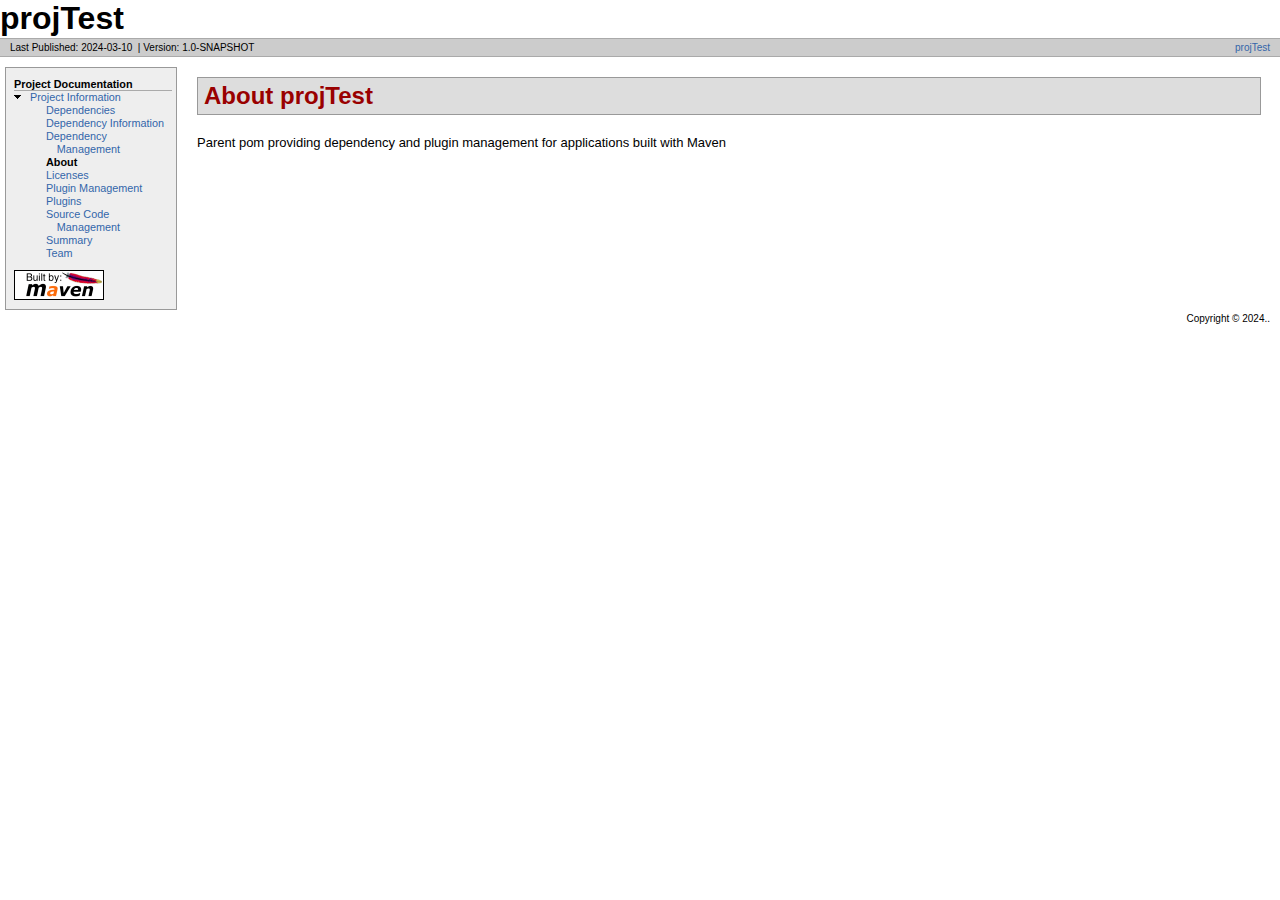
<file: target/site/index.html>
<!DOCTYPE html>
<!--
 | Generated by Apache Maven Doxia Site Renderer 1.9.1 from org.apache.maven.plugins:maven-project-info-reports-plugin:3.5.0:index at 2024-03-10

 | Rendered using Apache Maven Default Skin
-->
<html xmlns="http://www.w3.org/1999/xhtml" xml:lang="en" lang="en">
  <head>
    <meta charset="UTF-8" />
    <meta name="viewport" content="width=device-width, initial-scale=1.0" />
    <meta name="generator" content="Apache Maven Doxia Site Renderer 1.9.1" />
    <title>projTest &#x2013; About</title>
    <link rel="stylesheet" href="./css/maven-base.css" />
    <link rel="stylesheet" href="./css/maven-theme.css" />
    <link rel="stylesheet" href="./css/site.css" />
    <link rel="stylesheet" href="./css/print.css" media="print" />
  </head>
  <body class="composite">
    <div id="banner">
<div id="bannerLeft">projTest
</div>
      <div class="clear">
        <hr/>
      </div>
    </div>
    <div id="breadcrumbs">
      <div class="xleft">
        <span id="publishDate">Last Published: 2024-03-10</span>
          &#xA0;| <span id="projectVersion">Version: 1.0-SNAPSHOT</span>
      </div>
      <div class="xright"><a href="./" title="projTest">projTest</a>      </div>
      <div class="clear">
        <hr/>
      </div>
    </div>
    <div id="leftColumn">
      <div id="navcolumn">
       <h5>Project Documentation</h5>
    <ul>
     <li class="expanded"><a href="project-info.html" title="Project Information">Project Information</a>
      <ul>
       <li class="none"><a href="dependencies.html" title="Dependencies">Dependencies</a></li>
       <li class="none"><a href="dependency-info.html" title="Dependency Information">Dependency Information</a></li>
       <li class="none"><a href="dependency-management.html" title="Dependency Management">Dependency Management</a></li>
       <li class="none"><strong>About</strong></li>
       <li class="none"><a href="licenses.html" title="Licenses">Licenses</a></li>
       <li class="none"><a href="plugin-management.html" title="Plugin Management">Plugin Management</a></li>
       <li class="none"><a href="plugins.html" title="Plugins">Plugins</a></li>
       <li class="none"><a href="scm.html" title="Source Code Management">Source Code Management</a></li>
       <li class="none"><a href="summary.html" title="Summary">Summary</a></li>
       <li class="none"><a href="team.html" title="Team">Team</a></li>
      </ul></li>
    </ul>
      <a href="http://maven.apache.org/" title="Built by Maven" class="poweredBy">
        <img class="poweredBy" alt="Built by Maven" src="./images/logos/maven-feather.png" />
      </a>
      </div>
    </div>
    <div id="bodyColumn">
      <div id="contentBox">
<section>
<h2><a name="About_projTest"></a>About projTest</h2><a name="About_projTest"></a>
<p>Parent pom providing dependency and plugin management for applications
		built with Maven</p></section>
      </div>
    </div>
    <div class="clear">
      <hr/>
    </div>
    <div id="footer">
      <div class="xright">
        Copyright &#169;      2024..      </div>
      <div class="clear">
        <hr/>
      </div>
    </div>
  </body>
</html>
</file>
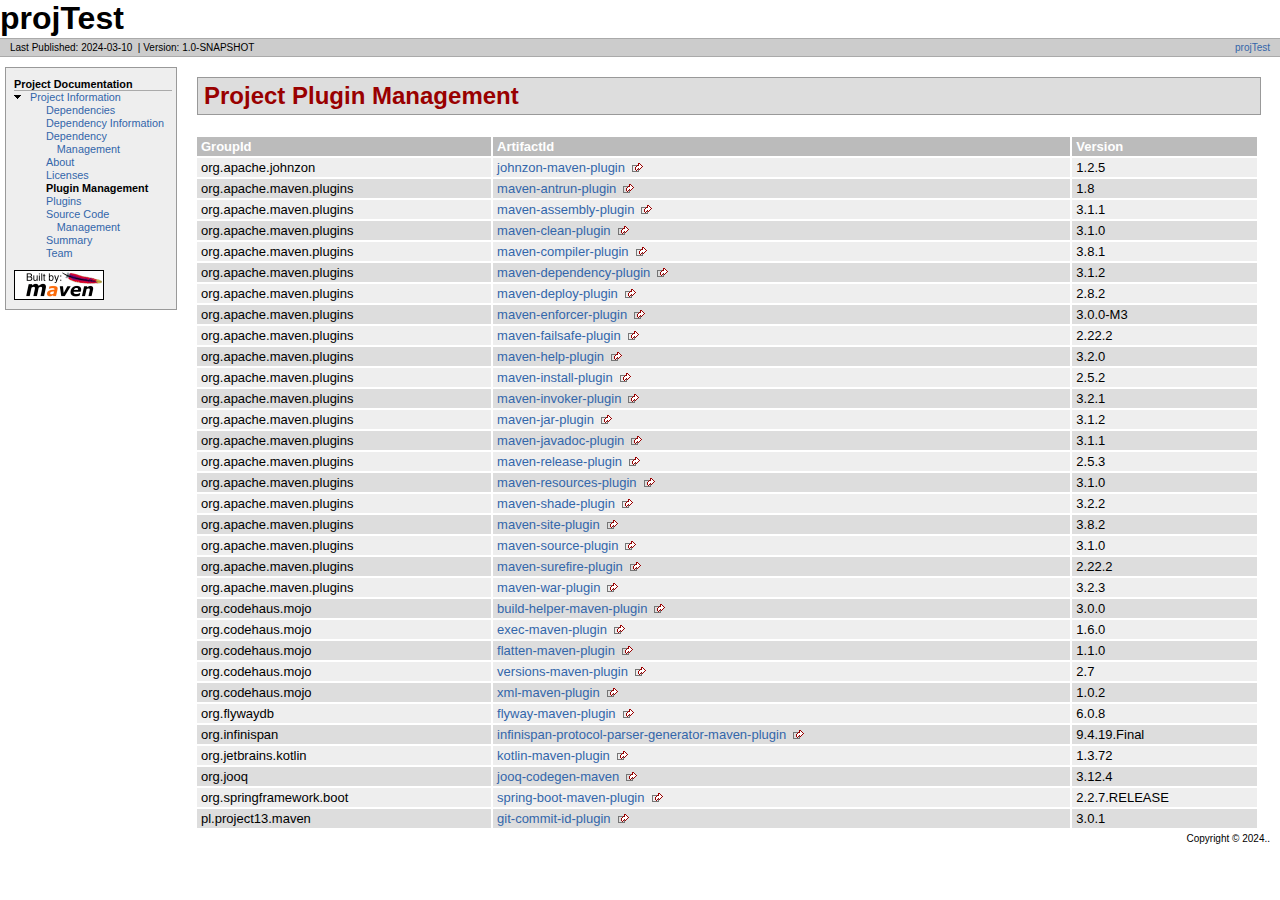
<file: target/site/plugin-management.html>
<!DOCTYPE html>
<!--
 | Generated by Apache Maven Doxia Site Renderer 1.9.1 from org.apache.maven.plugins:maven-project-info-reports-plugin:3.5.0:plugin-management at 2024-03-10

 | Rendered using Apache Maven Default Skin
-->
<html xmlns="http://www.w3.org/1999/xhtml" xml:lang="en" lang="en">
  <head>
    <meta charset="UTF-8" />
    <meta name="viewport" content="width=device-width, initial-scale=1.0" />
    <meta name="generator" content="Apache Maven Doxia Site Renderer 1.9.1" />
    <title>projTest &#x2013; Project Plugin Management</title>
    <link rel="stylesheet" href="./css/maven-base.css" />
    <link rel="stylesheet" href="./css/maven-theme.css" />
    <link rel="stylesheet" href="./css/site.css" />
    <link rel="stylesheet" href="./css/print.css" media="print" />
  </head>
  <body class="composite">
    <div id="banner">
<div id="bannerLeft">projTest
</div>
      <div class="clear">
        <hr/>
      </div>
    </div>
    <div id="breadcrumbs">
      <div class="xleft">
        <span id="publishDate">Last Published: 2024-03-10</span>
          &#xA0;| <span id="projectVersion">Version: 1.0-SNAPSHOT</span>
      </div>
      <div class="xright"><a href="./" title="projTest">projTest</a>      </div>
      <div class="clear">
        <hr/>
      </div>
    </div>
    <div id="leftColumn">
      <div id="navcolumn">
       <h5>Project Documentation</h5>
    <ul>
     <li class="expanded"><a href="project-info.html" title="Project Information">Project Information</a>
      <ul>
       <li class="none"><a href="dependencies.html" title="Dependencies">Dependencies</a></li>
       <li class="none"><a href="dependency-info.html" title="Dependency Information">Dependency Information</a></li>
       <li class="none"><a href="dependency-management.html" title="Dependency Management">Dependency Management</a></li>
       <li class="none"><a href="index.html" title="About">About</a></li>
       <li class="none"><a href="licenses.html" title="Licenses">Licenses</a></li>
       <li class="none"><strong>Plugin Management</strong></li>
       <li class="none"><a href="plugins.html" title="Plugins">Plugins</a></li>
       <li class="none"><a href="scm.html" title="Source Code Management">Source Code Management</a></li>
       <li class="none"><a href="summary.html" title="Summary">Summary</a></li>
       <li class="none"><a href="team.html" title="Team">Team</a></li>
      </ul></li>
    </ul>
      <a href="http://maven.apache.org/" title="Built by Maven" class="poweredBy">
        <img class="poweredBy" alt="Built by Maven" src="./images/logos/maven-feather.png" />
      </a>
      </div>
    </div>
    <div id="bodyColumn">
      <div id="contentBox">
<section>
<h2><a name="Project_Plugin_Management"></a>Project Plugin Management</h2><a name="Project_Plugin_Management"></a>
<table border="0" class="bodyTable">
<tr class="a">
<th>GroupId</th>
<th>ArtifactId</th>
<th>Version</th></tr>
<tr class="b">
<td>org.apache.johnzon</td>
<td><a class="externalLink" href="http://johnzon.apache.org/johnzon-maven-plugin">johnzon-maven-plugin</a></td>
<td>1.2.5</td></tr>
<tr class="a">
<td>org.apache.maven.plugins</td>
<td><a class="externalLink" href="http://maven.apache.org/plugins/maven-antrun-plugin/">maven-antrun-plugin</a></td>
<td>1.8</td></tr>
<tr class="b">
<td>org.apache.maven.plugins</td>
<td><a class="externalLink" href="https://maven.apache.org/plugins/maven-assembly-plugin/">maven-assembly-plugin</a></td>
<td>3.1.1</td></tr>
<tr class="a">
<td>org.apache.maven.plugins</td>
<td><a class="externalLink" href="https://maven.apache.org/plugins/maven-clean-plugin/">maven-clean-plugin</a></td>
<td>3.1.0</td></tr>
<tr class="b">
<td>org.apache.maven.plugins</td>
<td><a class="externalLink" href="https://maven.apache.org/plugins/maven-compiler-plugin/">maven-compiler-plugin</a></td>
<td>3.8.1</td></tr>
<tr class="a">
<td>org.apache.maven.plugins</td>
<td><a class="externalLink" href="https://maven.apache.org/plugins/maven-dependency-plugin/">maven-dependency-plugin</a></td>
<td>3.1.2</td></tr>
<tr class="b">
<td>org.apache.maven.plugins</td>
<td><a class="externalLink" href="http://maven.apache.org/plugins/maven-deploy-plugin/">maven-deploy-plugin</a></td>
<td>2.8.2</td></tr>
<tr class="a">
<td>org.apache.maven.plugins</td>
<td><a class="externalLink" href="https://maven.apache.org/enforcer/maven-enforcer-plugin/">maven-enforcer-plugin</a></td>
<td>3.0.0-M3</td></tr>
<tr class="b">
<td>org.apache.maven.plugins</td>
<td><a class="externalLink" href="https://maven.apache.org/surefire/maven-failsafe-plugin/">maven-failsafe-plugin</a></td>
<td>2.22.2</td></tr>
<tr class="a">
<td>org.apache.maven.plugins</td>
<td><a class="externalLink" href="https://maven.apache.org/plugins/maven-help-plugin/">maven-help-plugin</a></td>
<td>3.2.0</td></tr>
<tr class="b">
<td>org.apache.maven.plugins</td>
<td><a class="externalLink" href="http://maven.apache.org/plugins/maven-install-plugin/">maven-install-plugin</a></td>
<td>2.5.2</td></tr>
<tr class="a">
<td>org.apache.maven.plugins</td>
<td><a class="externalLink" href="https://maven.apache.org/plugins/maven-invoker-plugin/">maven-invoker-plugin</a></td>
<td>3.2.1</td></tr>
<tr class="b">
<td>org.apache.maven.plugins</td>
<td><a class="externalLink" href="https://maven.apache.org/plugins/maven-jar-plugin/">maven-jar-plugin</a></td>
<td>3.1.2</td></tr>
<tr class="a">
<td>org.apache.maven.plugins</td>
<td><a class="externalLink" href="https://maven.apache.org/plugins/maven-javadoc-plugin/">maven-javadoc-plugin</a></td>
<td>3.1.1</td></tr>
<tr class="b">
<td>org.apache.maven.plugins</td>
<td><a class="externalLink" href="http://maven.apache.org/maven-release/maven-release-plugin/">maven-release-plugin</a></td>
<td>2.5.3</td></tr>
<tr class="a">
<td>org.apache.maven.plugins</td>
<td><a class="externalLink" href="https://maven.apache.org/plugins/maven-resources-plugin/">maven-resources-plugin</a></td>
<td>3.1.0</td></tr>
<tr class="b">
<td>org.apache.maven.plugins</td>
<td><a class="externalLink" href="https://maven.apache.org/plugins/maven-shade-plugin/">maven-shade-plugin</a></td>
<td>3.2.2</td></tr>
<tr class="a">
<td>org.apache.maven.plugins</td>
<td><a class="externalLink" href="https://maven.apache.org/plugins/maven-site-plugin/">maven-site-plugin</a></td>
<td>3.8.2</td></tr>
<tr class="b">
<td>org.apache.maven.plugins</td>
<td><a class="externalLink" href="https://maven.apache.org/plugins/maven-source-plugin/">maven-source-plugin</a></td>
<td>3.1.0</td></tr>
<tr class="a">
<td>org.apache.maven.plugins</td>
<td><a class="externalLink" href="https://maven.apache.org/surefire/maven-surefire-plugin/">maven-surefire-plugin</a></td>
<td>2.22.2</td></tr>
<tr class="b">
<td>org.apache.maven.plugins</td>
<td><a class="externalLink" href="https://maven.apache.org/plugins/maven-war-plugin/">maven-war-plugin</a></td>
<td>3.2.3</td></tr>
<tr class="a">
<td>org.codehaus.mojo</td>
<td><a class="externalLink" href="http://www.mojohaus.org/build-helper-maven-plugin/">build-helper-maven-plugin</a></td>
<td>3.0.0</td></tr>
<tr class="b">
<td>org.codehaus.mojo</td>
<td><a class="externalLink" href="http://www.mojohaus.org/exec-maven-plugin">exec-maven-plugin</a></td>
<td>1.6.0</td></tr>
<tr class="a">
<td>org.codehaus.mojo</td>
<td><a class="externalLink" href="http://www.mojohaus.org/flatten-maven-plugin/flatten-maven-plugin">flatten-maven-plugin</a></td>
<td>1.1.0</td></tr>
<tr class="b">
<td>org.codehaus.mojo</td>
<td><a class="externalLink" href="http://www.mojohaus.org/versions-maven-plugin/">versions-maven-plugin</a></td>
<td>2.7</td></tr>
<tr class="a">
<td>org.codehaus.mojo</td>
<td><a class="externalLink" href="http://www.mojohaus.org/xml-maven-plugin/">xml-maven-plugin</a></td>
<td>1.0.2</td></tr>
<tr class="b">
<td>org.flywaydb</td>
<td><a class="externalLink" href="https://flywaydb.org/flyway-maven-plugin">flyway-maven-plugin</a></td>
<td>6.0.8</td></tr>
<tr class="a">
<td>org.infinispan</td>
<td><a class="externalLink" href="http://www.infinispan.org/infinispan-protocol-parser-generator-maven-plugin">infinispan-protocol-parser-generator-maven-plugin</a></td>
<td>9.4.19.Final</td></tr>
<tr class="b">
<td>org.jetbrains.kotlin</td>
<td><a class="externalLink" href="https://kotlinlang.org/tools/kotlin-maven-plugin/">kotlin-maven-plugin</a></td>
<td>1.3.72</td></tr>
<tr class="a">
<td>org.jooq</td>
<td><a class="externalLink" href="http://www.jooq.org/jooq-codegen-maven">jooq-codegen-maven</a></td>
<td>3.12.4</td></tr>
<tr class="b">
<td>org.springframework.boot</td>
<td><a class="externalLink" href="https://projects.spring.io/spring-boot/#/spring-boot-parent/spring-boot-tools/spring-boot-maven-plugin">spring-boot-maven-plugin</a></td>
<td>2.2.7.RELEASE</td></tr>
<tr class="a">
<td>pl.project13.maven</td>
<td><a class="externalLink" href="http://www.blog.project13.pl">git-commit-id-plugin</a></td>
<td>3.0.1</td></tr></table></section>
      </div>
    </div>
    <div class="clear">
      <hr/>
    </div>
    <div id="footer">
      <div class="xright">
        Copyright &#169;      2024..      </div>
      <div class="clear">
        <hr/>
      </div>
    </div>
  </body>
</html>
</file>
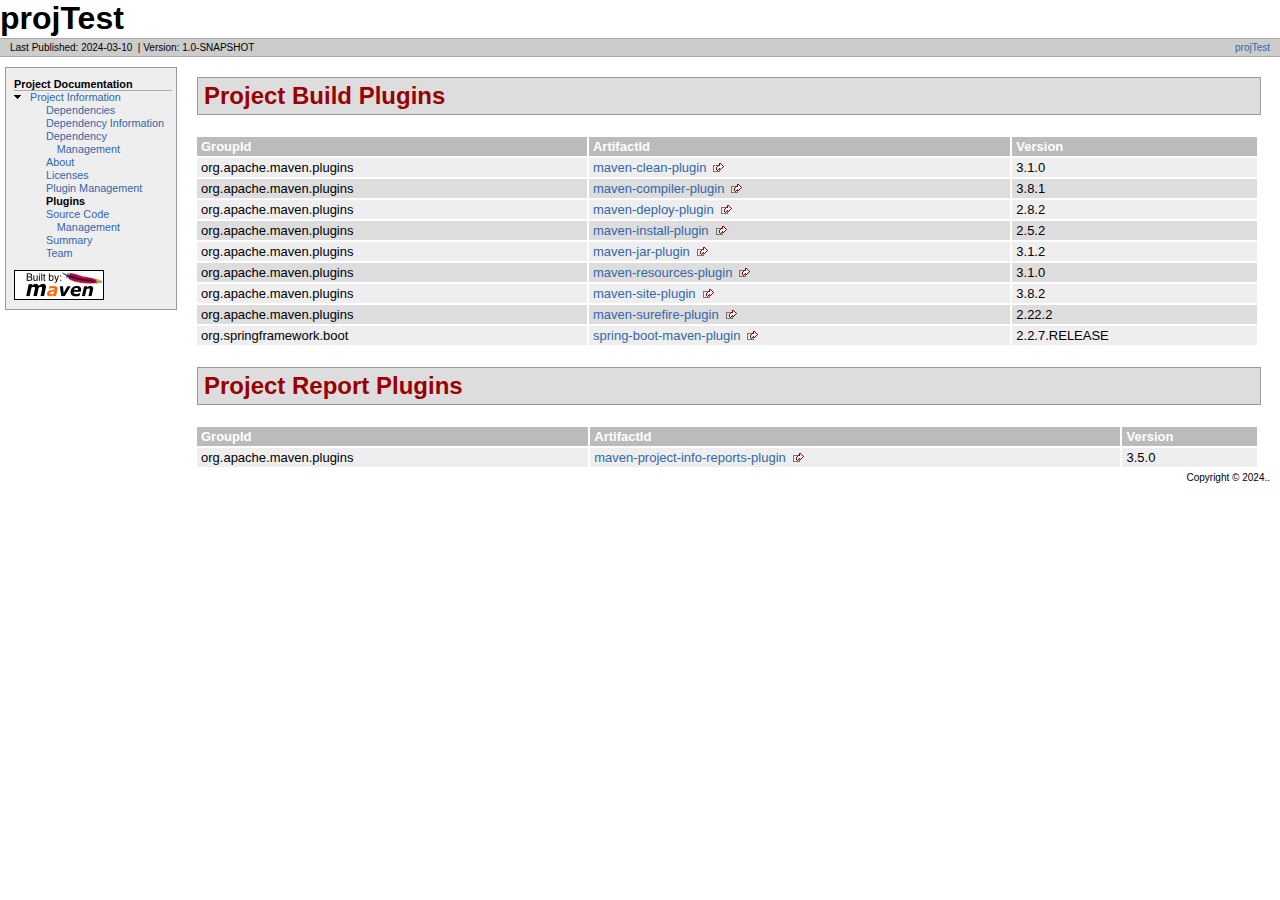
<file: target/site/plugins.html>
<!DOCTYPE html>
<!--
 | Generated by Apache Maven Doxia Site Renderer 1.9.1 from org.apache.maven.plugins:maven-project-info-reports-plugin:3.5.0:plugins at 2024-03-10

 | Rendered using Apache Maven Default Skin
-->
<html xmlns="http://www.w3.org/1999/xhtml" xml:lang="en" lang="en">
  <head>
    <meta charset="UTF-8" />
    <meta name="viewport" content="width=device-width, initial-scale=1.0" />
    <meta name="generator" content="Apache Maven Doxia Site Renderer 1.9.1" />
    <title>projTest &#x2013; Project Plugins</title>
    <link rel="stylesheet" href="./css/maven-base.css" />
    <link rel="stylesheet" href="./css/maven-theme.css" />
    <link rel="stylesheet" href="./css/site.css" />
    <link rel="stylesheet" href="./css/print.css" media="print" />
  </head>
  <body class="composite">
    <div id="banner">
<div id="bannerLeft">projTest
</div>
      <div class="clear">
        <hr/>
      </div>
    </div>
    <div id="breadcrumbs">
      <div class="xleft">
        <span id="publishDate">Last Published: 2024-03-10</span>
          &#xA0;| <span id="projectVersion">Version: 1.0-SNAPSHOT</span>
      </div>
      <div class="xright"><a href="./" title="projTest">projTest</a>      </div>
      <div class="clear">
        <hr/>
      </div>
    </div>
    <div id="leftColumn">
      <div id="navcolumn">
       <h5>Project Documentation</h5>
    <ul>
     <li class="expanded"><a href="project-info.html" title="Project Information">Project Information</a>
      <ul>
       <li class="none"><a href="dependencies.html" title="Dependencies">Dependencies</a></li>
       <li class="none"><a href="dependency-info.html" title="Dependency Information">Dependency Information</a></li>
       <li class="none"><a href="dependency-management.html" title="Dependency Management">Dependency Management</a></li>
       <li class="none"><a href="index.html" title="About">About</a></li>
       <li class="none"><a href="licenses.html" title="Licenses">Licenses</a></li>
       <li class="none"><a href="plugin-management.html" title="Plugin Management">Plugin Management</a></li>
       <li class="none"><strong>Plugins</strong></li>
       <li class="none"><a href="scm.html" title="Source Code Management">Source Code Management</a></li>
       <li class="none"><a href="summary.html" title="Summary">Summary</a></li>
       <li class="none"><a href="team.html" title="Team">Team</a></li>
      </ul></li>
    </ul>
      <a href="http://maven.apache.org/" title="Built by Maven" class="poweredBy">
        <img class="poweredBy" alt="Built by Maven" src="./images/logos/maven-feather.png" />
      </a>
      </div>
    </div>
    <div id="bodyColumn">
      <div id="contentBox">
<section>
<h2><a name="Project_Build_Plugins"></a>Project Build Plugins</h2><a name="Project_Build_Plugins"></a>
<table border="0" class="bodyTable">
<tr class="a">
<th>GroupId</th>
<th>ArtifactId</th>
<th>Version</th></tr>
<tr class="b">
<td>org.apache.maven.plugins</td>
<td><a class="externalLink" href="https://maven.apache.org/plugins/maven-clean-plugin/">maven-clean-plugin</a></td>
<td>3.1.0</td></tr>
<tr class="a">
<td>org.apache.maven.plugins</td>
<td><a class="externalLink" href="https://maven.apache.org/plugins/maven-compiler-plugin/">maven-compiler-plugin</a></td>
<td>3.8.1</td></tr>
<tr class="b">
<td>org.apache.maven.plugins</td>
<td><a class="externalLink" href="http://maven.apache.org/plugins/maven-deploy-plugin/">maven-deploy-plugin</a></td>
<td>2.8.2</td></tr>
<tr class="a">
<td>org.apache.maven.plugins</td>
<td><a class="externalLink" href="http://maven.apache.org/plugins/maven-install-plugin/">maven-install-plugin</a></td>
<td>2.5.2</td></tr>
<tr class="b">
<td>org.apache.maven.plugins</td>
<td><a class="externalLink" href="https://maven.apache.org/plugins/maven-jar-plugin/">maven-jar-plugin</a></td>
<td>3.1.2</td></tr>
<tr class="a">
<td>org.apache.maven.plugins</td>
<td><a class="externalLink" href="https://maven.apache.org/plugins/maven-resources-plugin/">maven-resources-plugin</a></td>
<td>3.1.0</td></tr>
<tr class="b">
<td>org.apache.maven.plugins</td>
<td><a class="externalLink" href="https://maven.apache.org/plugins/maven-site-plugin/">maven-site-plugin</a></td>
<td>3.8.2</td></tr>
<tr class="a">
<td>org.apache.maven.plugins</td>
<td><a class="externalLink" href="https://maven.apache.org/surefire/maven-surefire-plugin/">maven-surefire-plugin</a></td>
<td>2.22.2</td></tr>
<tr class="b">
<td>org.springframework.boot</td>
<td><a class="externalLink" href="https://projects.spring.io/spring-boot/#/spring-boot-parent/spring-boot-tools/spring-boot-maven-plugin">spring-boot-maven-plugin</a></td>
<td>2.2.7.RELEASE</td></tr></table></section><section>
<h2><a name="Project_Report_Plugins"></a>Project Report Plugins</h2><a name="Project_Report_Plugins"></a>
<table border="0" class="bodyTable">
<tr class="a">
<th>GroupId</th>
<th>ArtifactId</th>
<th>Version</th></tr>
<tr class="b">
<td>org.apache.maven.plugins</td>
<td><a class="externalLink" href="https://maven.apache.org/plugins/maven-project-info-reports-plugin/">maven-project-info-reports-plugin</a></td>
<td>3.5.0</td></tr></table></section>
      </div>
    </div>
    <div class="clear">
      <hr/>
    </div>
    <div id="footer">
      <div class="xright">
        Copyright &#169;      2024..      </div>
      <div class="clear">
        <hr/>
      </div>
    </div>
  </body>
</html>
</file>
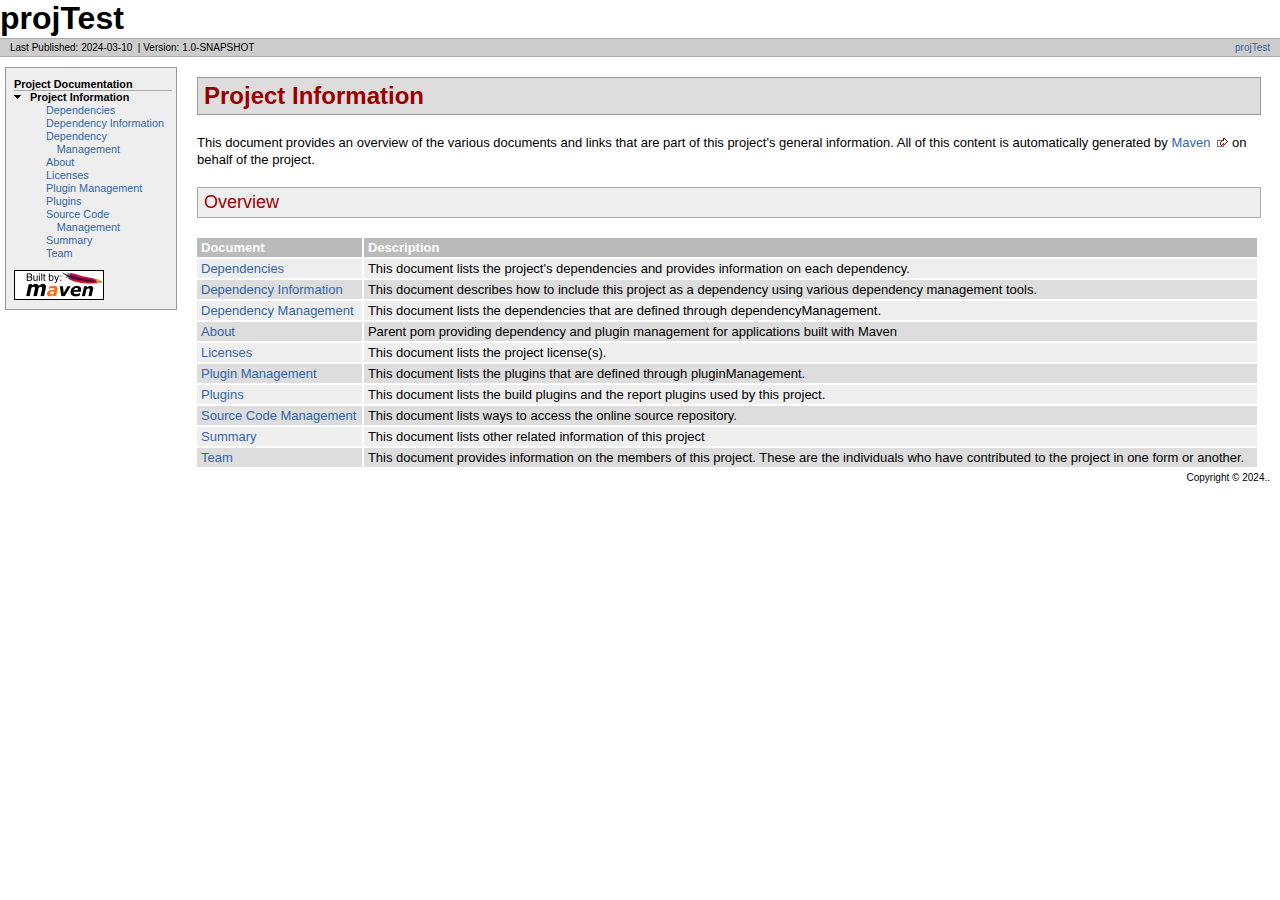
<file: target/site/project-info.html>
<!DOCTYPE html>
<!--
 | Generated by Apache Maven Doxia Site Renderer 1.9.1 from org.apache.maven.plugins:maven-site-plugin:3.8.2:CategorySummaryDocumentRenderer at 2024-03-10

 | Rendered using Apache Maven Default Skin
-->
<html xmlns="http://www.w3.org/1999/xhtml" xml:lang="en" lang="en">
  <head>
    <meta charset="UTF-8" />
    <meta name="viewport" content="width=device-width, initial-scale=1.0" />
    <meta name="generator" content="Apache Maven Doxia Site Renderer 1.9.1" />
    <title>projTest &#x2013; Project Information</title>
    <link rel="stylesheet" href="./css/maven-base.css" />
    <link rel="stylesheet" href="./css/maven-theme.css" />
    <link rel="stylesheet" href="./css/site.css" />
    <link rel="stylesheet" href="./css/print.css" media="print" />
  </head>
  <body class="composite">
    <div id="banner">
<div id="bannerLeft">projTest
</div>
      <div class="clear">
        <hr/>
      </div>
    </div>
    <div id="breadcrumbs">
      <div class="xleft">
        <span id="publishDate">Last Published: 2024-03-10</span>
          &#xA0;| <span id="projectVersion">Version: 1.0-SNAPSHOT</span>
      </div>
      <div class="xright"><a href="./" title="projTest">projTest</a>      </div>
      <div class="clear">
        <hr/>
      </div>
    </div>
    <div id="leftColumn">
      <div id="navcolumn">
       <h5>Project Documentation</h5>
    <ul>
     <li class="expanded"><strong>Project Information</strong>
      <ul>
       <li class="none"><a href="dependencies.html" title="Dependencies">Dependencies</a></li>
       <li class="none"><a href="dependency-info.html" title="Dependency Information">Dependency Information</a></li>
       <li class="none"><a href="dependency-management.html" title="Dependency Management">Dependency Management</a></li>
       <li class="none"><a href="index.html" title="About">About</a></li>
       <li class="none"><a href="licenses.html" title="Licenses">Licenses</a></li>
       <li class="none"><a href="plugin-management.html" title="Plugin Management">Plugin Management</a></li>
       <li class="none"><a href="plugins.html" title="Plugins">Plugins</a></li>
       <li class="none"><a href="scm.html" title="Source Code Management">Source Code Management</a></li>
       <li class="none"><a href="summary.html" title="Summary">Summary</a></li>
       <li class="none"><a href="team.html" title="Team">Team</a></li>
      </ul></li>
    </ul>
      <a href="http://maven.apache.org/" title="Built by Maven" class="poweredBy">
        <img class="poweredBy" alt="Built by Maven" src="./images/logos/maven-feather.png" />
      </a>
      </div>
    </div>
    <div id="bodyColumn">
      <div id="contentBox">
<section>
<h2><a name="Project_Information"></a>Project Information</h2>
<p>This document provides an overview of the various documents and links that are part of this project's general information. All of this content is automatically generated by <a class="externalLink" href="http://maven.apache.org">Maven</a> on behalf of the project.</p><section>
<h3><a name="Overview"></a>Overview</h3>
<table border="0" class="bodyTable">
<tr class="a">
<th>Document</th>
<th>Description</th></tr>
<tr class="b">
<td><a href="dependencies.html">Dependencies</a></td>
<td>This document lists the project's dependencies and provides information on each dependency.</td></tr>
<tr class="a">
<td><a href="dependency-info.html">Dependency Information</a></td>
<td>This document describes how to include this project as a dependency using various dependency management tools.</td></tr>
<tr class="b">
<td><a href="dependency-management.html">Dependency Management</a></td>
<td>This document lists the dependencies that are defined through dependencyManagement.</td></tr>
<tr class="a">
<td><a href="index.html">About</a></td>
<td>Parent pom providing dependency and plugin management for applications
		built with Maven</td></tr>
<tr class="b">
<td><a href="licenses.html">Licenses</a></td>
<td>This document lists the project license(s).</td></tr>
<tr class="a">
<td><a href="plugin-management.html">Plugin Management</a></td>
<td>This document lists the plugins that are defined through pluginManagement.</td></tr>
<tr class="b">
<td><a href="plugins.html">Plugins</a></td>
<td>This document lists the build plugins and the report plugins used by this project.</td></tr>
<tr class="a">
<td><a href="scm.html">Source Code Management</a></td>
<td>This document lists ways to access the online source repository.</td></tr>
<tr class="b">
<td><a href="summary.html">Summary</a></td>
<td>This document lists other related information of this project</td></tr>
<tr class="a">
<td><a href="team.html">Team</a></td>
<td>This document provides information on the members of this project. These are the individuals who have contributed to the project in one form or another.</td></tr></table></section></section>
      </div>
    </div>
    <div class="clear">
      <hr/>
    </div>
    <div id="footer">
      <div class="xright">
        Copyright &#169;      2024..      </div>
      <div class="clear">
        <hr/>
      </div>
    </div>
  </body>
</html>
</file>
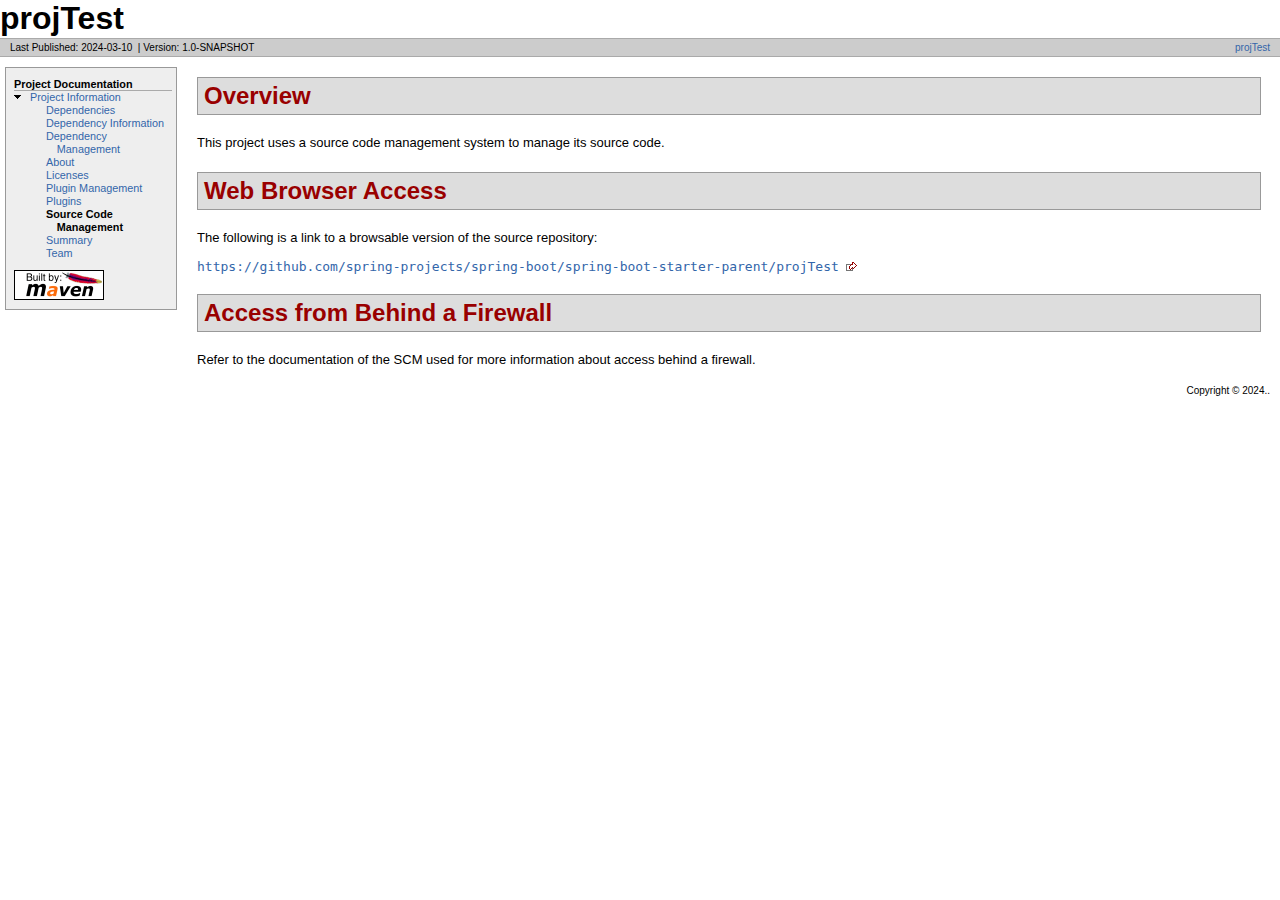
<file: target/site/scm.html>
<!DOCTYPE html>
<!--
 | Generated by Apache Maven Doxia Site Renderer 1.9.1 from org.apache.maven.plugins:maven-project-info-reports-plugin:3.5.0:scm at 2024-03-10

 | Rendered using Apache Maven Default Skin
-->
<html xmlns="http://www.w3.org/1999/xhtml" xml:lang="en" lang="en">
  <head>
    <meta charset="UTF-8" />
    <meta name="viewport" content="width=device-width, initial-scale=1.0" />
    <meta name="generator" content="Apache Maven Doxia Site Renderer 1.9.1" />
    <title>projTest &#x2013; Source Code Management</title>
    <link rel="stylesheet" href="./css/maven-base.css" />
    <link rel="stylesheet" href="./css/maven-theme.css" />
    <link rel="stylesheet" href="./css/site.css" />
    <link rel="stylesheet" href="./css/print.css" media="print" />
  </head>
  <body class="composite">
    <div id="banner">
<div id="bannerLeft">projTest
</div>
      <div class="clear">
        <hr/>
      </div>
    </div>
    <div id="breadcrumbs">
      <div class="xleft">
        <span id="publishDate">Last Published: 2024-03-10</span>
          &#xA0;| <span id="projectVersion">Version: 1.0-SNAPSHOT</span>
      </div>
      <div class="xright"><a href="./" title="projTest">projTest</a>      </div>
      <div class="clear">
        <hr/>
      </div>
    </div>
    <div id="leftColumn">
      <div id="navcolumn">
       <h5>Project Documentation</h5>
    <ul>
     <li class="expanded"><a href="project-info.html" title="Project Information">Project Information</a>
      <ul>
       <li class="none"><a href="dependencies.html" title="Dependencies">Dependencies</a></li>
       <li class="none"><a href="dependency-info.html" title="Dependency Information">Dependency Information</a></li>
       <li class="none"><a href="dependency-management.html" title="Dependency Management">Dependency Management</a></li>
       <li class="none"><a href="index.html" title="About">About</a></li>
       <li class="none"><a href="licenses.html" title="Licenses">Licenses</a></li>
       <li class="none"><a href="plugin-management.html" title="Plugin Management">Plugin Management</a></li>
       <li class="none"><a href="plugins.html" title="Plugins">Plugins</a></li>
       <li class="none"><strong>Source Code Management</strong></li>
       <li class="none"><a href="summary.html" title="Summary">Summary</a></li>
       <li class="none"><a href="team.html" title="Team">Team</a></li>
      </ul></li>
    </ul>
      <a href="http://maven.apache.org/" title="Built by Maven" class="poweredBy">
        <img class="poweredBy" alt="Built by Maven" src="./images/logos/maven-feather.png" />
      </a>
      </div>
    </div>
    <div id="bodyColumn">
      <div id="contentBox">
<section>
<h2><a name="Overview"></a>Overview</h2><a name="Overview"></a>
<p>This project uses a source code management system to manage its source code.</p></section><section>
<h2><a name="Web_Browser_Access"></a>Web Browser Access</h2><a name="Web_Browser_Access"></a>
<p>The following is a link to a browsable version of the source repository:</p>
<div>
<pre><a class="externalLink" href="https://github.com/spring-projects/spring-boot/spring-boot-starter-parent/projTest">https://github.com/spring-projects/spring-boot/spring-boot-starter-parent/projTest</a></pre></div></section><section>
<h2><a name="Access_from_Behind_a_Firewall"></a>Access from Behind a Firewall</h2><a name="Access_from_Behind_a_Firewall"></a>
<p>Refer to the documentation of the SCM used for more information about access behind a firewall.</p></section>
      </div>
    </div>
    <div class="clear">
      <hr/>
    </div>
    <div id="footer">
      <div class="xright">
        Copyright &#169;      2024..      </div>
      <div class="clear">
        <hr/>
      </div>
    </div>
  </body>
</html>
</file>
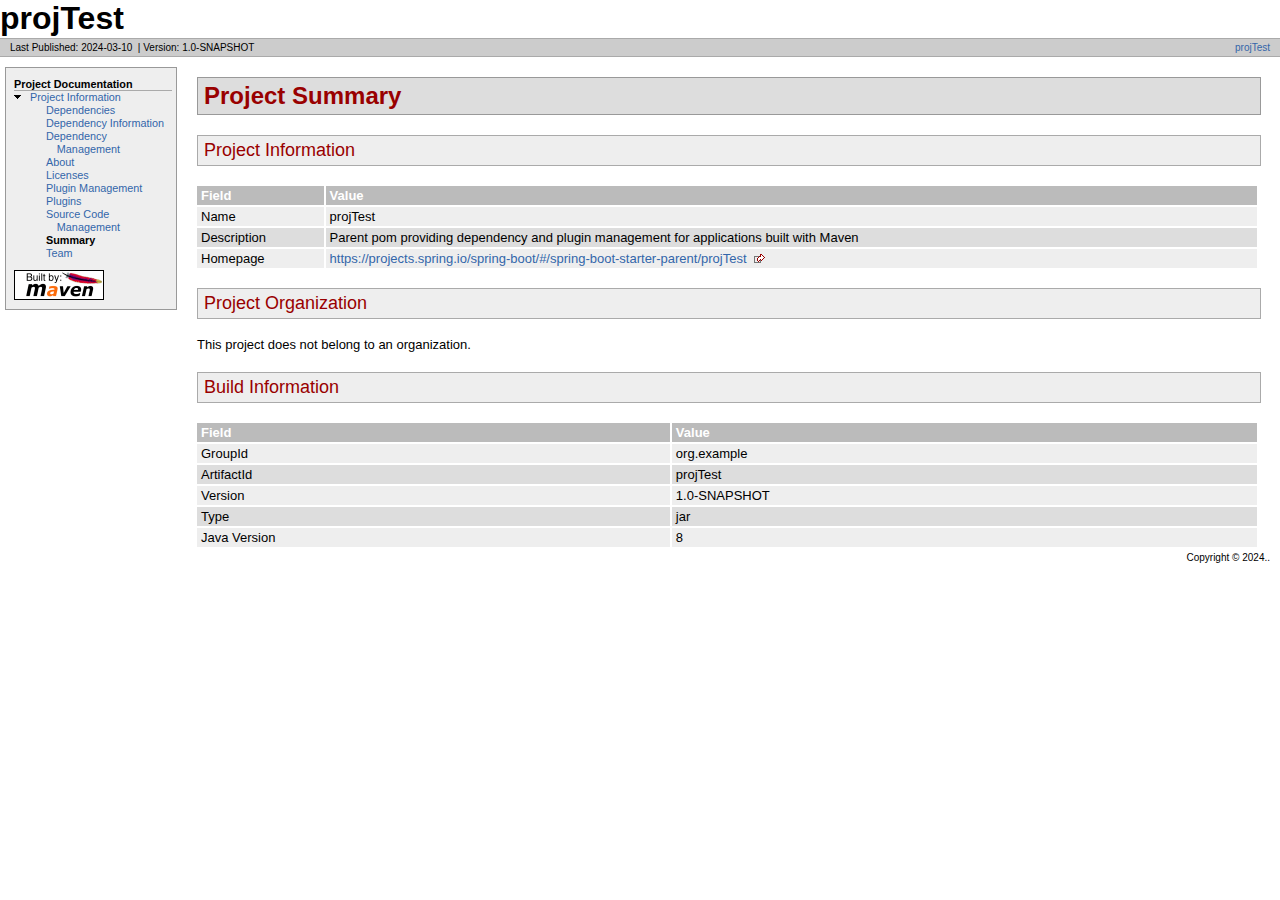
<file: target/site/summary.html>
<!DOCTYPE html>
<!--
 | Generated by Apache Maven Doxia Site Renderer 1.9.1 from org.apache.maven.plugins:maven-project-info-reports-plugin:3.5.0:summary at 2024-03-10

 | Rendered using Apache Maven Default Skin
-->
<html xmlns="http://www.w3.org/1999/xhtml" xml:lang="en" lang="en">
  <head>
    <meta charset="UTF-8" />
    <meta name="viewport" content="width=device-width, initial-scale=1.0" />
    <meta name="generator" content="Apache Maven Doxia Site Renderer 1.9.1" />
    <title>projTest &#x2013; Project Summary</title>
    <link rel="stylesheet" href="./css/maven-base.css" />
    <link rel="stylesheet" href="./css/maven-theme.css" />
    <link rel="stylesheet" href="./css/site.css" />
    <link rel="stylesheet" href="./css/print.css" media="print" />
  </head>
  <body class="composite">
    <div id="banner">
<div id="bannerLeft">projTest
</div>
      <div class="clear">
        <hr/>
      </div>
    </div>
    <div id="breadcrumbs">
      <div class="xleft">
        <span id="publishDate">Last Published: 2024-03-10</span>
          &#xA0;| <span id="projectVersion">Version: 1.0-SNAPSHOT</span>
      </div>
      <div class="xright"><a href="./" title="projTest">projTest</a>      </div>
      <div class="clear">
        <hr/>
      </div>
    </div>
    <div id="leftColumn">
      <div id="navcolumn">
       <h5>Project Documentation</h5>
    <ul>
     <li class="expanded"><a href="project-info.html" title="Project Information">Project Information</a>
      <ul>
       <li class="none"><a href="dependencies.html" title="Dependencies">Dependencies</a></li>
       <li class="none"><a href="dependency-info.html" title="Dependency Information">Dependency Information</a></li>
       <li class="none"><a href="dependency-management.html" title="Dependency Management">Dependency Management</a></li>
       <li class="none"><a href="index.html" title="About">About</a></li>
       <li class="none"><a href="licenses.html" title="Licenses">Licenses</a></li>
       <li class="none"><a href="plugin-management.html" title="Plugin Management">Plugin Management</a></li>
       <li class="none"><a href="plugins.html" title="Plugins">Plugins</a></li>
       <li class="none"><a href="scm.html" title="Source Code Management">Source Code Management</a></li>
       <li class="none"><strong>Summary</strong></li>
       <li class="none"><a href="team.html" title="Team">Team</a></li>
      </ul></li>
    </ul>
      <a href="http://maven.apache.org/" title="Built by Maven" class="poweredBy">
        <img class="poweredBy" alt="Built by Maven" src="./images/logos/maven-feather.png" />
      </a>
      </div>
    </div>
    <div id="bodyColumn">
      <div id="contentBox">
<section>
<h2><a name="Project_Summary"></a>Project Summary</h2><a name="Project_Summary"></a><section>
<h3><a name="Project_Information"></a>Project Information</h3><a name="Project_Information"></a>
<table border="0" class="bodyTable">
<tr class="a">
<th>Field</th>
<th>Value</th></tr>
<tr class="b">
<td>Name</td>
<td>projTest</td></tr>
<tr class="a">
<td>Description</td>
<td>Parent pom providing dependency and plugin management for applications
		built with Maven</td></tr>
<tr class="b">
<td>Homepage</td>
<td><a class="externalLink" href="https://projects.spring.io/spring-boot/#/spring-boot-starter-parent/projTest">https://projects.spring.io/spring-boot/#/spring-boot-starter-parent/projTest</a></td></tr></table></section><section>
<h3><a name="Project_Organization"></a>Project Organization</h3><a name="Project_Organization"></a>
<p>This project does not belong to an organization.</p></section><section>
<h3><a name="Build_Information"></a>Build Information</h3><a name="Build_Information"></a>
<table border="0" class="bodyTable">
<tr class="a">
<th>Field</th>
<th>Value</th></tr>
<tr class="b">
<td>GroupId</td>
<td>org.example</td></tr>
<tr class="a">
<td>ArtifactId</td>
<td>projTest</td></tr>
<tr class="b">
<td>Version</td>
<td>1.0-SNAPSHOT</td></tr>
<tr class="a">
<td>Type</td>
<td>jar</td></tr>
<tr class="b">
<td>Java Version</td>
<td>8</td></tr></table></section></section>
      </div>
    </div>
    <div class="clear">
      <hr/>
    </div>
    <div id="footer">
      <div class="xright">
        Copyright &#169;      2024..      </div>
      <div class="clear">
        <hr/>
      </div>
    </div>
  </body>
</html>
</file>
<file: target/site/css/site.css>
/* You can override this file with your own styles */
</file>
<file: target/site/css/maven-base.css>
/*
 * Licensed to the Apache Software Foundation (ASF) under one
 * or more contributor license agreements.  See the NOTICE file
 * distributed with this work for additional information
 * regarding copyright ownership.  The ASF licenses this file
 * to you under the Apache License, Version 2.0 (the
 * "License"); you may not use this file except in compliance
 * with the License.  You may obtain a copy of the License at
 *
 *   http://www.apache.org/licenses/LICENSE-2.0
 *
 * Unless required by applicable law or agreed to in writing,
 * software distributed under the License is distributed on an
 * "AS IS" BASIS, WITHOUT WARRANTIES OR CONDITIONS OF ANY
 * KIND, either express or implied.  See the License for the
 * specific language governing permissions and limitations
 * under the License.
 */

body {
  margin: 0px;
  padding: 0px;
}
table {
  padding:0px;
  width: 100%;
  margin-left: -2px;
  margin-right: -2px;
}
acronym {
  cursor: help;
  border-bottom: 1px dotted #feb;
}
table.bodyTable th, table.bodyTable td {
  padding: 2px 4px 2px 4px;
  vertical-align: top;
}
div.clear{
  clear:both;
  visibility: hidden;
}
div.clear hr{
  display: none;
}
#bannerLeft, #bannerRight {
  font-size: xx-large;
  font-weight: bold;
}
#bannerLeft img, #bannerRight img {
  margin: 0px;
}
.xleft, #bannerLeft img {
  float:left;
}
.xright, #bannerRight {
  float:right;
}
#banner {
  padding: 0px;
}
#breadcrumbs {
  padding: 3px 10px 3px 10px;
}
#leftColumn {
 width: 170px;
 float:left;
 overflow: auto;
}
#bodyColumn {
  margin-right: 1.5em;
  margin-left: 197px;
}
#legend {
  padding: 8px 0 8px 0;
}
#navcolumn {
  padding: 8px 4px 0 8px;
}
#navcolumn h5 {
  margin: 0;
  padding: 0;
  font-size: small;
}
#navcolumn ul {
  margin: 0;
  padding: 0;
  font-size: small;
}
#navcolumn li {
  list-style-type: none;
  background-image: none;
  background-repeat: no-repeat;
  background-position: 0 0.4em;
  padding-left: 16px;
  list-style-position: outside;
  line-height: 1.2em;
  font-size: smaller;
}
#navcolumn li.expanded {
  background-image: url(../images/expanded.gif);
}
#navcolumn li.collapsed {
  background-image: url(../images/collapsed.gif);
}
#navcolumn li.none {
  text-indent: -1em;
  margin-left: 1em;
}
#poweredBy {
  text-align: center;
}
#navcolumn img {
  margin-top: 10px;
  margin-bottom: 3px;
}
#poweredBy img {
  display:block;
  margin: 20px 0 20px 17px;
}
#search img {
    margin: 0px;
    display: block;
}
#search #q, #search #btnG {
    border: 1px solid #999;
    margin-bottom:10px;
}
#search form {
    margin: 0px;
}
#lastPublished {
  font-size: x-small;
}
.navSection {
  margin-bottom: 2px;
  padding: 8px;
}
.navSectionHead {
  font-weight: bold;
  font-size: x-small;
}
.section {
  padding: 4px;
}
#footer {
  padding: 3px 10px 3px 10px;
  font-size: x-small;
}
#breadcrumbs {
  font-size: x-small;
  margin: 0pt;
}
.source {
  padding: 12px;
  margin: 1em 7px 1em 7px;
}
.source pre {
  margin: 0px;
  padding: 0px;
}
#navcolumn img.imageLink, .imageLink {
  padding-left: 0px;
  padding-bottom: 0px;
  padding-top: 0px;
  padding-right: 2px;
  border: 0px;
  margin: 0px;
}
</file>
<file: target/site/css/maven-theme.css>
/*
 * Licensed to the Apache Software Foundation (ASF) under one
 * or more contributor license agreements.  See the NOTICE file
 * distributed with this work for additional information
 * regarding copyright ownership.  The ASF licenses this file
 * to you under the Apache License, Version 2.0 (the
 * "License"); you may not use this file except in compliance
 * with the License.  You may obtain a copy of the License at
 *
 *   http://www.apache.org/licenses/LICENSE-2.0
 *
 * Unless required by applicable law or agreed to in writing,
 * software distributed under the License is distributed on an
 * "AS IS" BASIS, WITHOUT WARRANTIES OR CONDITIONS OF ANY
 * KIND, either express or implied.  See the License for the
 * specific language governing permissions and limitations
 * under the License.
 */

body {
  padding: 0px 0px 10px 0px;
}
body, td, select, input, li{
  font-family: Verdana, Helvetica, Arial, sans-serif;
  font-size: 13px;
}
code{
  font-family: Courier, monospace;
  font-size: 13px;
}
a {
  text-decoration: none;
}
a:link {
  color:#36a;
}
a:visited  {
  color:#47a;
}
a:active, a:hover {
  color:#69c;
}
#legend li.externalLink {
  background: url(../images/external.png) left top no-repeat;
  padding-left: 18px;
}
a.externalLink, a.externalLink:link, a.externalLink:visited, a.externalLink:active, a.externalLink:hover {
  background: url(../images/external.png) right center no-repeat;
  padding-right: 18px;
}
#legend li.newWindow {
  background: url(../images/newwindow.png) left top no-repeat;
  padding-left: 18px;
}
a.newWindow, a.newWindow:link, a.newWindow:visited, a.newWindow:active, a.newWindow:hover {
  background: url(../images/newwindow.png) right center no-repeat;
  padding-right: 18px;
}
h2 {
  padding: 4px 4px 4px 6px;
  border: 1px solid #999;
  color: #900;
  background-color: #ddd;
  font-weight:900;
  font-size: x-large;
}
h3 {
  padding: 4px 4px 4px 6px;
  border: 1px solid #aaa;
  color: #900;
  background-color: #eee;
  font-weight: normal;
  font-size: large;
}
h4 {
  padding: 4px 4px 4px 6px;
  border: 1px solid #bbb;
  color: #900;
  background-color: #fff;
  font-weight: normal;
  font-size: large;
}
h5 {
  padding: 4px 4px 4px 6px;
  color: #900;
  font-size: medium;
}
p {
  line-height: 1.3em;
  font-size: small;
}
#breadcrumbs {
  border-top: 1px solid #aaa;
  border-bottom: 1px solid #aaa;
  background-color: #ccc;
}
#leftColumn {
  margin: 10px 0 0 5px;
  border: 1px solid #999;
  background-color: #eee;
  padding-bottom: 3px; /* IE-9 scrollbar-fix */
}
#navcolumn h5 {
  font-size: smaller;
  border-bottom: 1px solid #aaaaaa;
  padding-top: 2px;
  color: #000;
}

table.bodyTable th {
  color: white;
  background-color: #bbb;
  text-align: left;
  font-weight: bold;
}

table.bodyTable th, table.bodyTable td {
  font-size: 1em;
}

table.bodyTable tr.a {
  background-color: #ddd;
}

table.bodyTable tr.b {
  background-color: #eee;
}

.source {
  border: 1px solid #999;
}
dl {
  padding: 4px 4px 4px 6px;
  border: 1px solid #aaa;
  background-color: #ffc;
}
dt {
  color: #900;
}
#organizationLogo img, #projectLogo img, #projectLogo span{
  margin: 8px;
}
#banner {
  border-bottom: 1px solid #fff;
}
.errormark, .warningmark, .donemark, .infomark {
  background: url(../images/icon_error_sml.gif) no-repeat;
}

.warningmark {
  background-image: url(../images/icon_warning_sml.gif);
}

.donemark {
  background-image: url(../images/icon_success_sml.gif);
}

.infomark {
  background-image: url(../images/icon_info_sml.gif);
}
</file>
<file: target/site/css/print.css>
/*
 * Licensed to the Apache Software Foundation (ASF) under one
 * or more contributor license agreements.  See the NOTICE file
 * distributed with this work for additional information
 * regarding copyright ownership.  The ASF licenses this file
 * to you under the Apache License, Version 2.0 (the
 * "License"); you may not use this file except in compliance
 * with the License.  You may obtain a copy of the License at
 *
 *   http://www.apache.org/licenses/LICENSE-2.0
 *
 * Unless required by applicable law or agreed to in writing,
 * software distributed under the License is distributed on an
 * "AS IS" BASIS, WITHOUT WARRANTIES OR CONDITIONS OF ANY
 * KIND, either express or implied.  See the License for the
 * specific language governing permissions and limitations
 * under the License.
 */

#banner, #footer, #leftcol, #breadcrumbs, .docs #toc, .docs .courtesylinks, #leftColumn, #navColumn {
	display: none !important;
}
#bodyColumn, body.docs div.docs {
	margin: 0 !important;
	border: none !important
}
</file>
